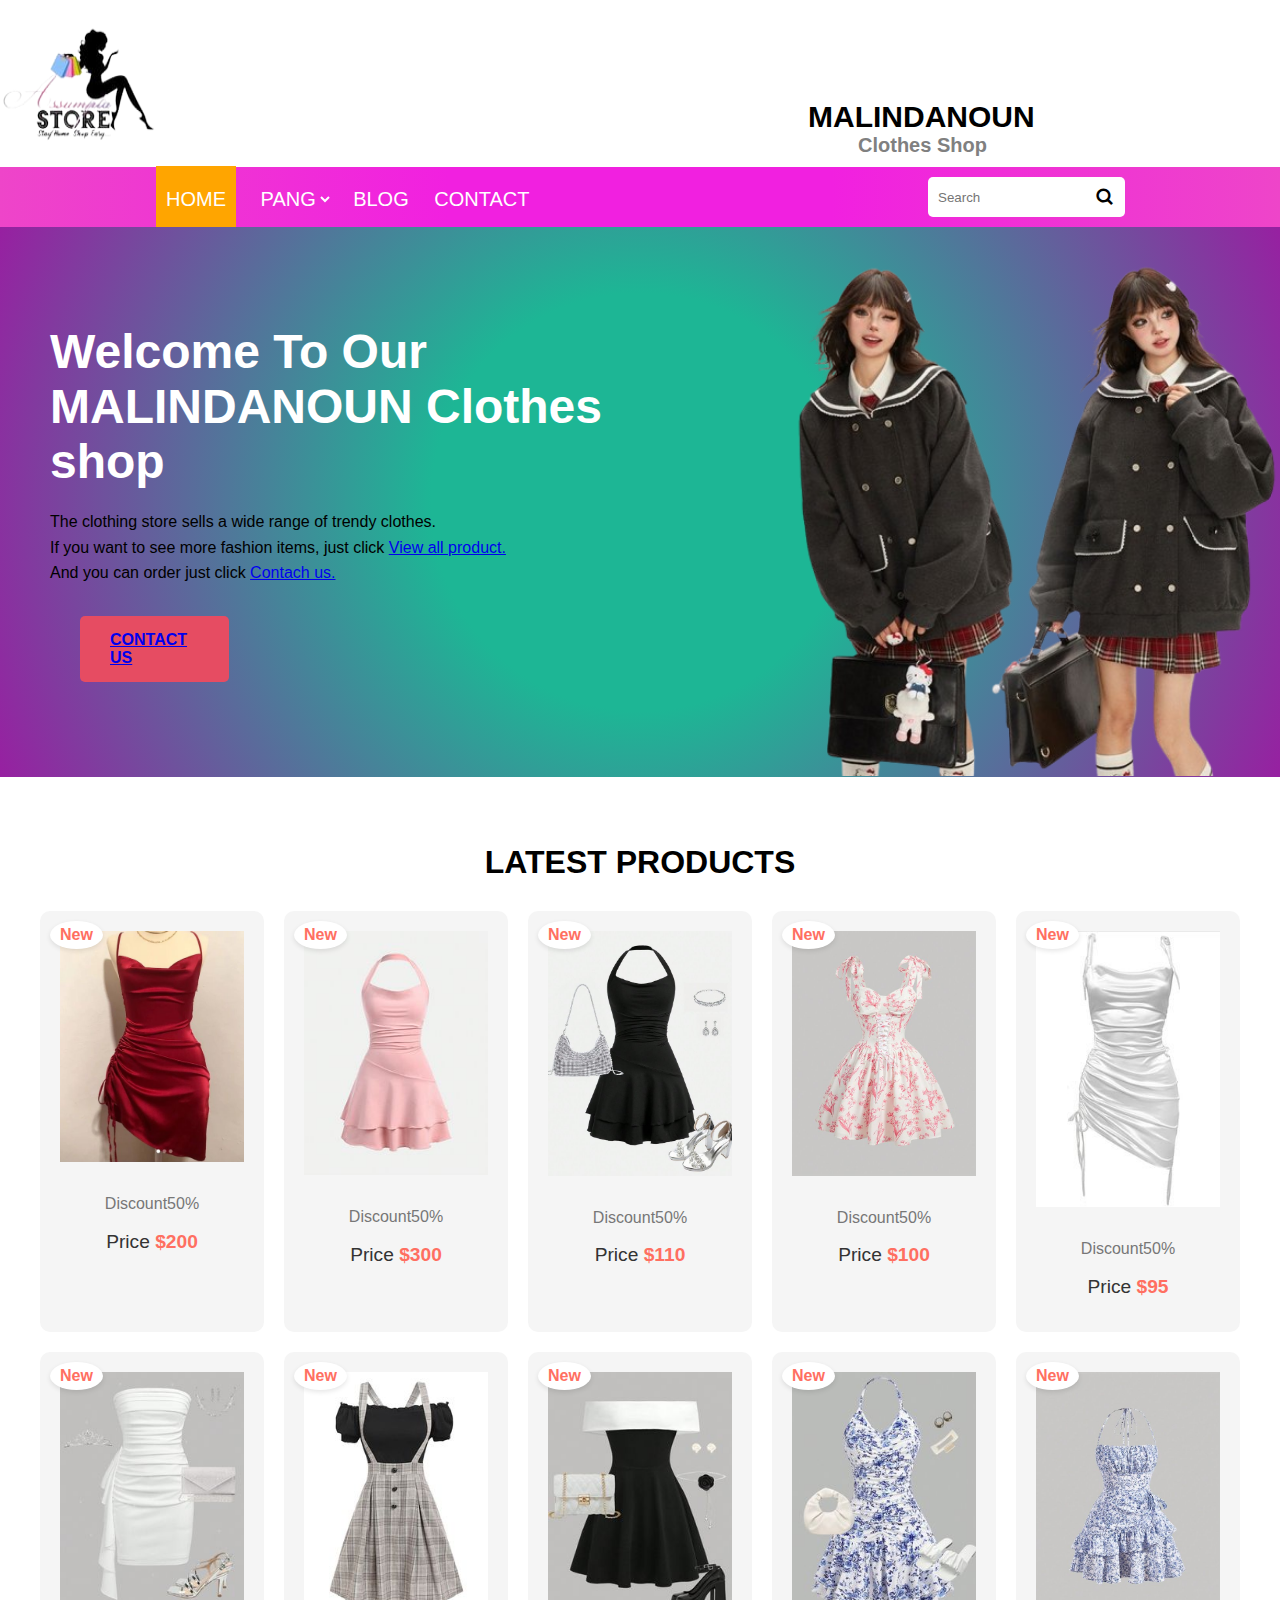
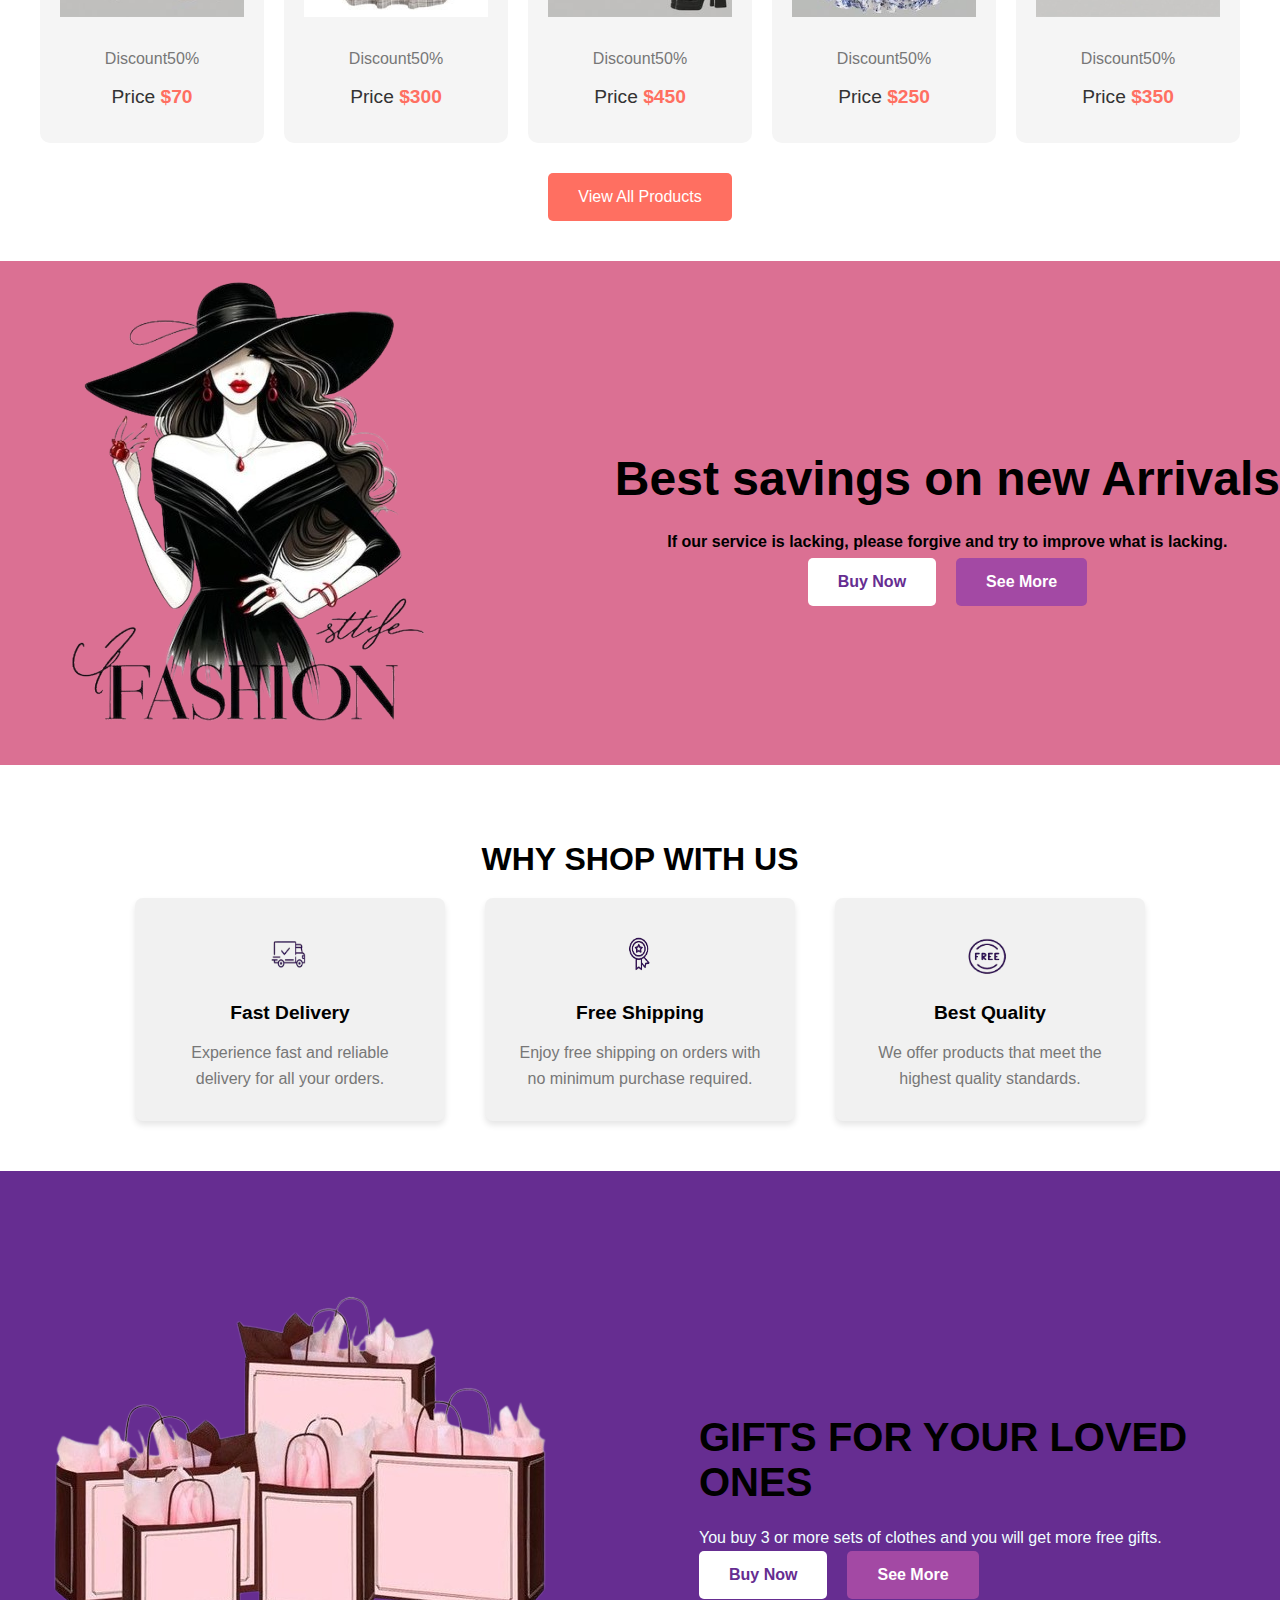
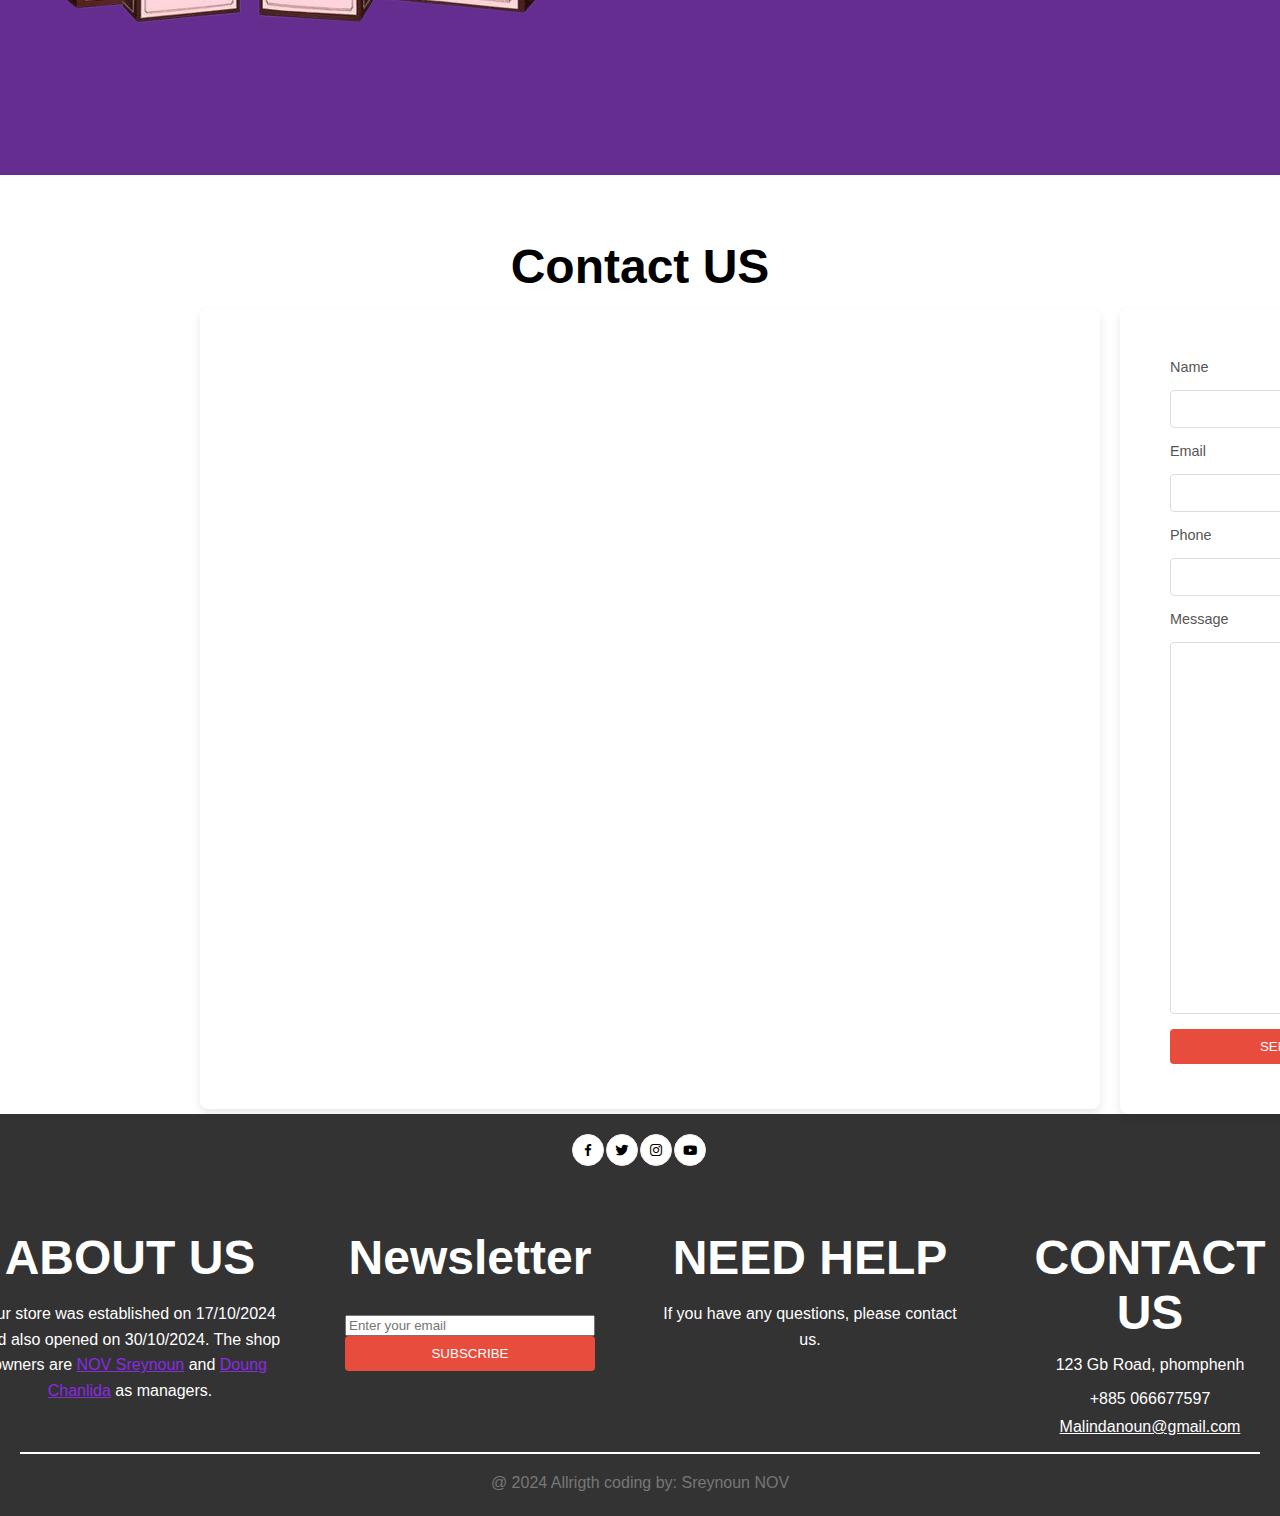
<file: index.html>
<!DOCTYPE html>
<html lang="en">
<head>
    <meta charset="UTF-8">
    <meta name="viewport" content="width=device-width, initial-scale=1.0">
    <title>Document</title>
    <link href='https://unpkg.com/boxicons@2.1.4/css/boxicons.min.css' rel='stylesheet'>
    <link rel="stylesheet" href="./css/main.css">
</head>
<body>
    <header>
        <div class="container1">
            <div class="img">
                <img src="./asset/icon/logo.png" alt="">
            <div class="name">
                <h2>MALINDANOUN</h2>
                <h6>Clothes Shop</h6>
            </div>
           
        </div>
    </header>
    <div class="container2">
        <div class="nav">
        <a href="./index.html" class="active">HOME</a>
        <select id="page">
            
            <option value="page">PANG</option>
        </select>
        <a href="./components/Blog.html">BLOG</a>
        <a href="./components/contach.html">CONTACT</a>
    </div>
        <div class="input-box">
            <input type="search" placeholder="Search">
            <i class='bx bx-search'></i>
        </div>
    </div>
    <div class="container3">
        <div class="text-section">
            <h1>Welcome To Our MALINDANOUN Clothes shop</h1>
            <p style="color: black; font-family: 'Franklin Gothic Medium', 'Arial Narrow', Arial, sans-serif;" >
                The clothing store sells a wide range of trendy clothes. <br>
                If you want to see more fashion items, just click <ins style="color: rgb(147, 45, 190);"><a href="./components/page.html">View all product.</a></ins> <br>
                 And you can order just click <ins style="color: rgb(147, 45, 190);"><a href="./components/contach.html">Contach us.</a></ins>
            </p>
            <div class="noun">
            <a href="./components/contach.html" class="button">CONTACT US</a>
        </div>
        </div>
        
        <div class="image-section">
            <img src="./asset/icon/1f5b9f10c760c01848c3eca2ec86e784-removebg-preview.png" alt="Girl with shopping bags" class="shop-image">
        </div>
        
    </div>
    
    <section class="products-section">
        <h2>LATEST PRODUCTS</h2>
        <div class="product-grid">
            <div class="product-card">
                <span class="new-badge">New</span>
                <img src="./asset/home/1.jpg" alt="Ring">
                <p>Discount​​50%</p>
                <p class="price">Price <span>$200</span></p>
            </div>
            <div class="product-card">
                <span class="new-badge">New</span>
                <img src="./asset/home/pictucer2.jpg" alt="Watch">
                <p>Discount​​50%</p>
                <p class="price">Price <span>$300</span></p>
            </div>
            <div class="product-card">
                <span class="new-badge">New</span>
                <img src="./asset/home/pictucer3.jpg" alt="Teddy Bear">
                <p>Discount​​50%</p>
                <p class="price">Price <span>$110</span></p>
            </div>
            <div class="product-card">
                <span class="new-badge">New</span>
                <img src="./asset/home/pictucer4.jpg" alt="Flower Bouquet">
                <p>Discount​​50%</p>
                <p class="price">Price <span>$100</span></p>
            </div>
            <div class="product-card">
                <span class="new-badge">New</span>
                <img src="./asset/home/pictucer5.jpg" alt="Teddy Bear">
                <p>Discount​​50%</p>
                <p class="price">Price <span>$95</span></p>
            </div>
            <div class="product-card">
                <span class="new-badge">New</span>
                <img src="./asset/home/pictucer7.jpg" alt="Flower Bouquet">
                <p>Discount​​50%</p>
                <p class="price">Price <span>$70</span></p>
            </div>
            <div class="product-card">
                <span class="new-badge">New</span>
                <img src="./asset/home/pictuer13.jpg" alt="Watch">
                <p>Discount​​50%</p>
                <p class="price">Price <span>$300</span></p>
            </div>
            <div class="product-card">
                <span class="new-badge">New</span>
                <img src="./asset/home/pictucer12.jpg" alt="Ring">
                <p>Discount​​50%</p>
                <p class="price">Price <span>$450</span></p>
            </div>
            <div class="product-card">
                <span class="new-badge">New</span>
                <img src="./asset/home/pictucer10.jpg" alt="Ring">
                <p>Discount​​50%</p>
                <p class="price">Price <span>$250</span></p>
            </div>
            <div class="product-card">
                <span class="new-badge">New</span>
                <img src="./asset/home/pictucer11.jpg" alt="Ring">
                <p>Discount​​50%</p>
                <p class="price">Price <span>$350</span></p>
            </div>
        </div>
        <a href="./components/page.html"><button class="view-products-btn">View All Products</button></a>
    </section>
    <section class="Best-one">
    <div class="imge-group">
        <img src="./asset/icon/57a35b3602c7f748b44dc252b434b189-removebg-preview.png" alt="">
    </div>
    <div class="text-btn">
        <h1>Best savings on new Arrivals</h1>
        <b>If our service is lacking, please forgive and try to improve what is lacking.</b>
            <div class="button1">
                <a href="./components/Blog.html" class="btn primary-btn">Buy Now </a>
                <a href="./components/page.html" class="btn secondary-btn">See More</a>
            </div>
    </div>
</section>
<div class="why-shop-container">
    <h2>WHY SHOP WITH US</h2>
    <div class="features">
        <div class="feature">
            <div class="icon">
                <img src="./asset/icon/derevry.png" alt="Fast Delivery">
            </div>
            <h3>Fast Delivery</h3>
            <p>Experience fast and reliable delivery for all your orders.</p>
        </div>
        <div class="feature">
            <div class="icon">
                <img src="./asset/icon/sky.png" alt="Free Shipping">
            </div>
            <h3>Free Shipping</h3>
            <p>Enjoy free shipping on orders with no minimum purchase required.</p>
        </div>
        <div class="feature">
            <div class="icon">
                <img src="./asset/icon/free.png" alt="Best Quality">
            </div>
            <h3>Best Quality</h3>
            <p>We offer products that meet the highest quality standards.</p>
        </div>
    </div>
</div>
<section class="best-two">
    <div class="image-name">
        <img src="./asset/icon/gift.png" alt="Gifts and Balloons">
    </div>
    <div class="text2">
        <h5>GIFTS FOR YOUR LOVED ONES</h5>
        <p style="color: azure;">
            You buy 3 or more sets of clothes and you will get more free gifts.
        </p>
        <div class="button2">
            <a href="./components/Blog.html" class="btn primary-btn">Buy Now</a>
            <a href="./components/page.html" class="btn secondary-btn">See More</a>
        </div>
    </div>
</section>
<h4 style="color: black;">Contact US</h4>
<div class="container">
    
    <div class="map">
        <iframe 
            src="https://www.google.com/maps/embed?pb=!1m18!1m12!1m3!1d2624.999040499515!2d2.292292615675175!3d48.858844179287226!2m3!1f0!2f0!3f0!3m2!1i1024!2i768!4f13.1!3m3!1m2!1s0x47e66fdfb088b241%3A0x360377bebf2eaf0b!2sEiffel%20Tower!5e0!3m2!1sen!2sfr!4v1616511473755!5m2!1sen!2sfr" 
            width="900" 
            height="800" 
            style="border:0;" 
            allowfullscreen="" 
            loading="lazy"></iframe>
    </div>

    <div class="contact-form">
        <form action="#" method="post">
            <label for="name">Name</label>
            <input type="text" id="name" name="name" required>

            <label for="email">Email</label>
            <input type="email" id="email" name="email" required>

            <label for="phone">Phone</label>
            <input type="tel" id="phone" name="phone">

            <label for="message">Message</label>
            <textarea id="message" name="message" required></textarea>

            <button type="submit">SEND</button>
        </form>
    </div>
</div>
<footer>
    <div class="icon1">
        <a href="#"><i class='bx bxl-facebook'></i></a>
        <a href="#"><i class='bx bxl-twitter'></i></a>
        <a href="#"><i class='bx bxl-instagram'></i></a>
        <a href="#"><i class='bx bxl-youtube'></i></a>
    </div>
    <div class="container6">
      <div class="row">
        <div class="col-md-3 about-us">
          <h4>ABOUT US</h4>
          <p class="the">Our store was established on 17/10/2024 and also opened on 30/10/2024.
            The shop owners are <ins style="color: blueviolet;">NOV Sreynoun</ins> and <ins style="color: blueviolet;">Doung Chanlida</ins> as managers.</p>
        </div>
        <div class="col-md-3 newsletter">
           
          <h4>Newsletter</h4>
          <form>
            <input type="Email" placeholder="Enter your email">
            <button type="submit">SUBSCRIBE</button>
          </form>
        </div>
        <div class="col-md-3 need-help">
          <h4>NEED HELP</h4>
          <p class="the">If you have any questions, please contact us.</p>
        </div>
        <div class="col-md-3 contact-us">
            <h4>CONTACT US</h4>
            <ul>
                
                <p> <li><i class='fa fa-call'></i> 123 Gb Road, phomphenh </li></p>
              <li><i class='fa fa-phone'></i> +885 066677597</li>
              <li><i class='fa fa-envelope'></i><ins>Malindanoun@gmail.com</ins> </li>
            
            </ul>
        </div>
        </div>
    </div>
    <div class="sider"></div>
   <p class="tel"> @ 2024 Allrigth coding by: Sreynoun NOV</p>
  </footer>
</body>
</html>
</file>
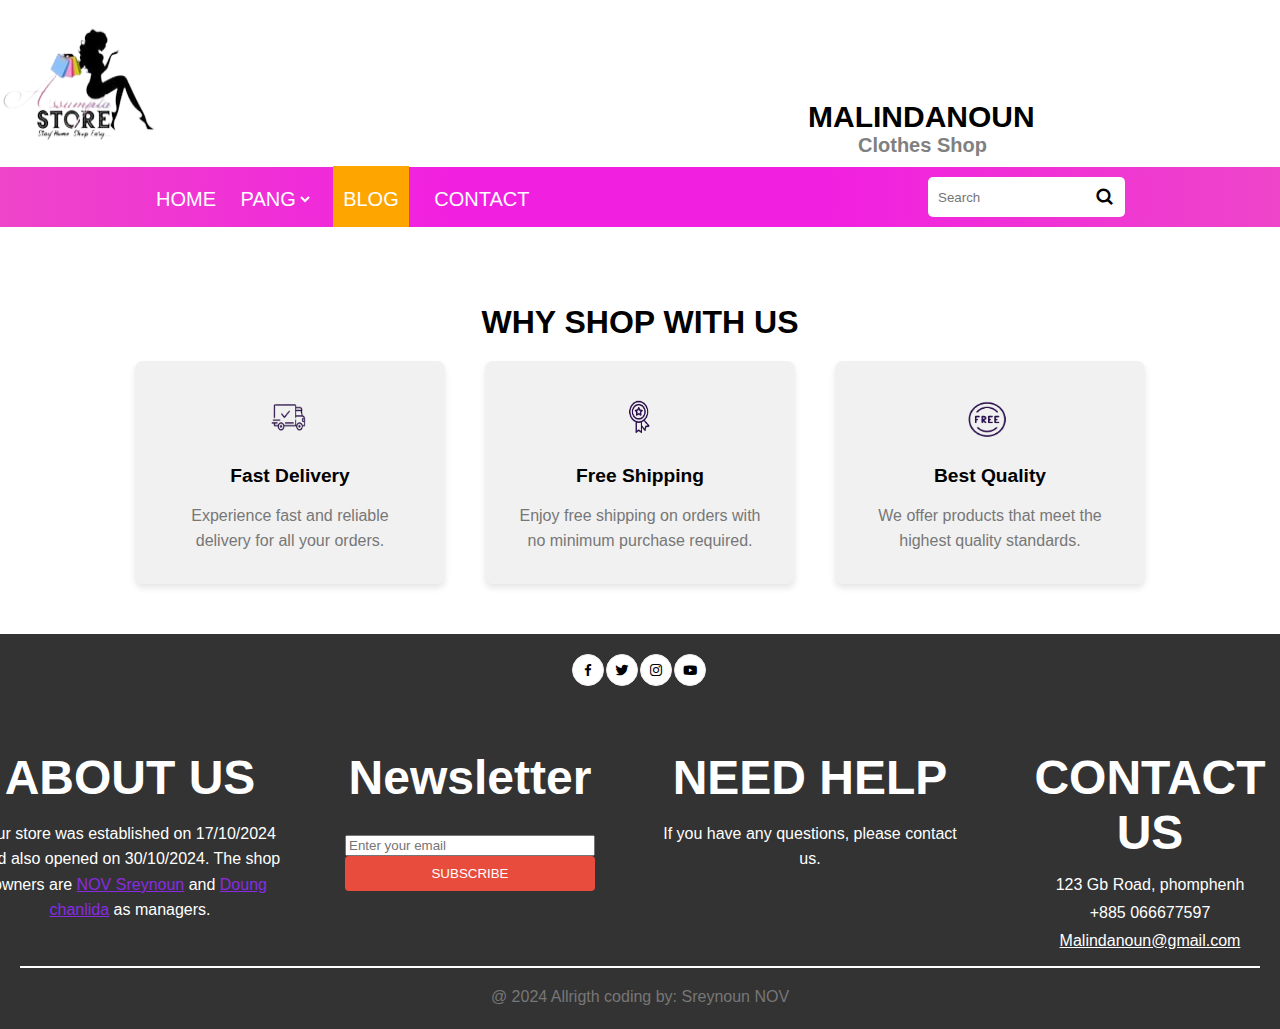
<file: components/Blog.html>
<!DOCTYPE html>
<html lang="en">
<head>
    <meta charset="UTF-8">
    <meta name="viewport" content="width=device-width, initial-scale=1.0">
    <title>Document</title>
    <link href='https://unpkg.com/boxicons@2.1.4/css/boxicons.min.css' rel='stylesheet'>
    <link rel="stylesheet" href="../css/main.css">
</head>
<body>
    <header>
        <div class="container1">
            <div class="img">
                <img src="../asset/icon/logo.png" alt="">
            <div class="name">
                <h2>MALINDANOUN</h2>
                <h6>Clothes Shop</h6>
            </div>
           
        </div>
    </header>
    <div class="container2">
        <div class="nav">
        <a href="../index.html" >HOME</a>
        <select id="page">
            
            <a href="../components/page.html"><option value="page">PANG</option></a>
        </select>
        <a href="../components/Blog.html" class="active">BLOG</a>
        <a href="../components/contach.html">CONTACT</a>
    </div>
        <div class="input-box">
            <input type="search" placeholder="Search">
            <i class='bx bx-search'></i>
        </div>
    </div>
    <div class="why-shop-container">
        <h2>WHY SHOP WITH US</h2>
        <div class="features">
            <div class="feature">
                <div class="icon">
                    <img src="../asset/icon/derevry.png" alt="Fast Delivery">
                </div>
                <h3>Fast Delivery</h3>
                <p>Experience fast and reliable delivery for all your orders.</p>
            </div>
            <div class="feature">
                <div class="icon">
                    <img src="../asset/icon/sky.png" alt="Free Shipping">
                </div>
                <h3>Free Shipping</h3>
                <p>Enjoy free shipping on orders with no minimum purchase required.</p>
            </div>
            <div class="feature">
                <div class="icon">
                    <img src="../asset/icon/free.png" alt="Best Quality">
                </div>
                <h3>Best Quality</h3>
                <p>We offer products that meet the highest quality standards.</p>
            </div>
        </div>
    </div>
    <footer>
        <div class="icon1">
            <a href="#"><i class='bx bxl-facebook'></i></a>
            <a href="#"><i class='bx bxl-twitter'></i></a>
            <a href="#"><i class='bx bxl-instagram'></i></a>
            <a href="#"><i class='bx bxl-youtube'></i></a>
        </div>
        <div class="container6">
          <div class="row">
            <div class="col-md-3 about-us">
              <h4>ABOUT US</h4>
              <p class="the">Our store was established on 17/10/2024 and also opened on 30/10/2024.
                The shop owners are <ins style="color: blueviolet;">NOV Sreynoun</ins> and <ins style="color: blueviolet;">Doung chanlida</ins> as managers.</p>
            </div>
            <div class="col-md-3 newsletter">
               
              <h4>Newsletter</h4>
              <form>
                <input type="Email" placeholder="Enter your email">
                <button type="submit">SUBSCRIBE</button>
              </form>
            </div>
            <div class="col-md-3 need-help">
              <h4>NEED HELP</h4>
              <p class="the">If you have any questions, please contact us.</p>
            </div>
            <div class="col-md-3 contact-us">
                <h4>CONTACT US</h4>
                <ul>
                  <li><i class='fa fa-call'></i> 123 Gb Road, phomphenh </li>
                  <li><i class='fa fa-phone'></i> +885 066677597</li>
                  <li><i class='fa fa-envelope'></i><ins>Malindanoun@gmail.com</ins> </li>
                </ul>
            </div>
            </div>
        </div>
        <div class="sider"></div>
       <p class="tel"> @ 2024 Allrigth coding by: Sreynoun NOV</p>
      </footer>
</body>
</html>
</file>
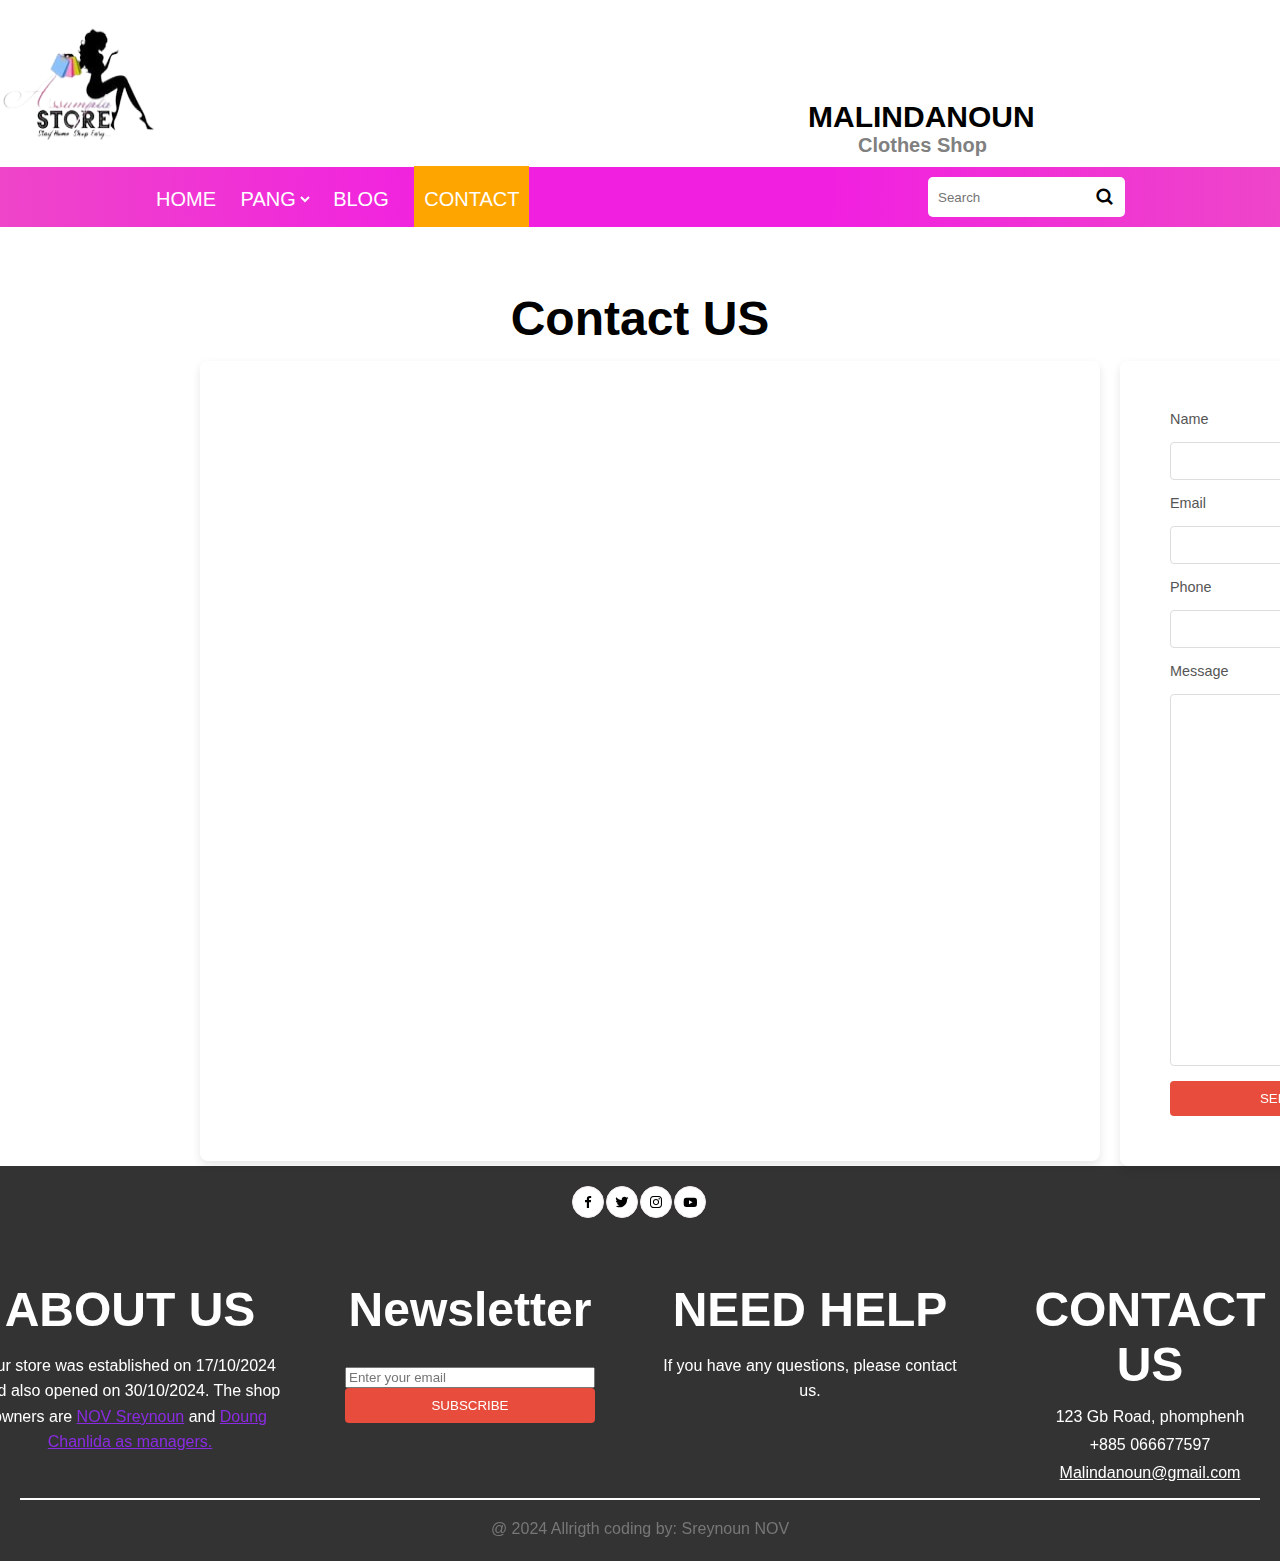
<file: components/contach.html>
<!DOCTYPE html>
<html lang="en">
<head>
    <meta charset="UTF-8">
    <meta name="viewport" content="width=device-width, initial-scale=1.0">
    <title>Document</title>
    <link href='https://unpkg.com/boxicons@2.1.4/css/boxicons.min.css' rel='stylesheet'>
    <link rel="stylesheet" href="../css/main.css">
</head>
<body>
    <header>
        <div class="container1">
            <div class="img">
                <img src="../asset/icon/logo.png" alt="">
            <div class="name">
                <h2>MALINDANOUN</h2>
                <h6>Clothes Shop</h6>
            </div>
           
        </div>
    </header>
    <div class="container2">
        <div class="nav">
        <a href="../index.html" >HOME</a>
        <select id="page">
            
            <a href="../components/page.html"><option value="page">PANG</option></a>
        </select>
        <a href="../components/Blog.html">BLOG</a>
        <a href="../components/contach.html" class="active">CONTACT</a>
    </div>
        <div class="input-box">
            <input type="search" placeholder="Search">
            <i class='bx bx-search'></i>
        </div>
    </div>
</section>
<h4 style="color: black;">Contact US</h4>
<div class="container">
    
    <div class="map">
        <iframe 
            src="https://www.google.com/maps/embed?pb=!1m18!1m12!1m3!1d2624.999040499515!2d2.292292615675175!3d48.858844179287226!2m3!1f0!2f0!3f0!3m2!1i1024!2i768!4f13.1!3m3!1m2!1s0x47e66fdfb088b241%3A0x360377bebf2eaf0b!2sEiffel%20Tower!5e0!3m2!1sen!2sfr!4v1616511473755!5m2!1sen!2sfr" 
            width="900" 
            height="800" 
            style="border:0;" 
            allowfullscreen="" 
            loading="lazy"></iframe>
    </div>

    <div class="contact-form">
        <form action="#" method="post">
            <label for="name">Name</label>
            <input type="text" id="name" name="name" required>

            <label for="email">Email</label>
            <input type="email" id="email" name="email" required>

            <label for="phone">Phone</label>
            <input type="tel" id="phone" name="phone">

            <label for="message">Message</label>
            <textarea id="message" name="message" required></textarea>

            <button type="submit">SEND</button>
        </form>
    </div>
</div>
<footer>
    <div class="icon1">
        <a href="#"><i class='bx bxl-facebook'></i></a>
        <a href="#"><i class='bx bxl-twitter'></i></a>
        <a href="#"><i class='bx bxl-instagram'></i></a>
        <a href="#"><i class='bx bxl-youtube'></i></a>
    </div>
    <div class="container6">
      <div class="row">
        <div class="col-md-3 about-us">
          <h4>ABOUT US</h4>
          <p class="the">Our store was established on 17/10/2024 and also opened on 30/10/2024.
            The shop owners are <ins style="color: blueviolet;">NOV Sreynoun</ins> and <ins  style="color: blueviolet;">Doung Chanlida as managers.</ins></p>
        </div>
        <div class="col-md-3 newsletter">
           
          <h4>Newsletter</h4>
          <form>
            <input type="Email" placeholder="Enter your email">
            <button type="submit">SUBSCRIBE</button>
          </form>
        </div>
        <div class="col-md-3 need-help">
          <h4>NEED HELP</h4>
          <p class="the">If you have any questions, please contact us.</p>
        </div>
        <div class="col-md-3 contact-us">
            <h4>CONTACT US</h4>
            <ul>
              <li><i class='fa fa-call'></i> 123 Gb Road, phomphenh </li>
              <li><i class='fa fa-phone'></i> +885 066677597</li>
              <li><i class='fa fa-envelope'></i><ins>Malindanoun@gmail.com</ins> </li>
            </ul>
        </div>
        </div>
    </div>
    <div class="sider"></div>
   <p class="tel"> @ 2024 Allrigth coding by: Sreynoun NOV</p>
  </footer>
</body>
</html>
</file>
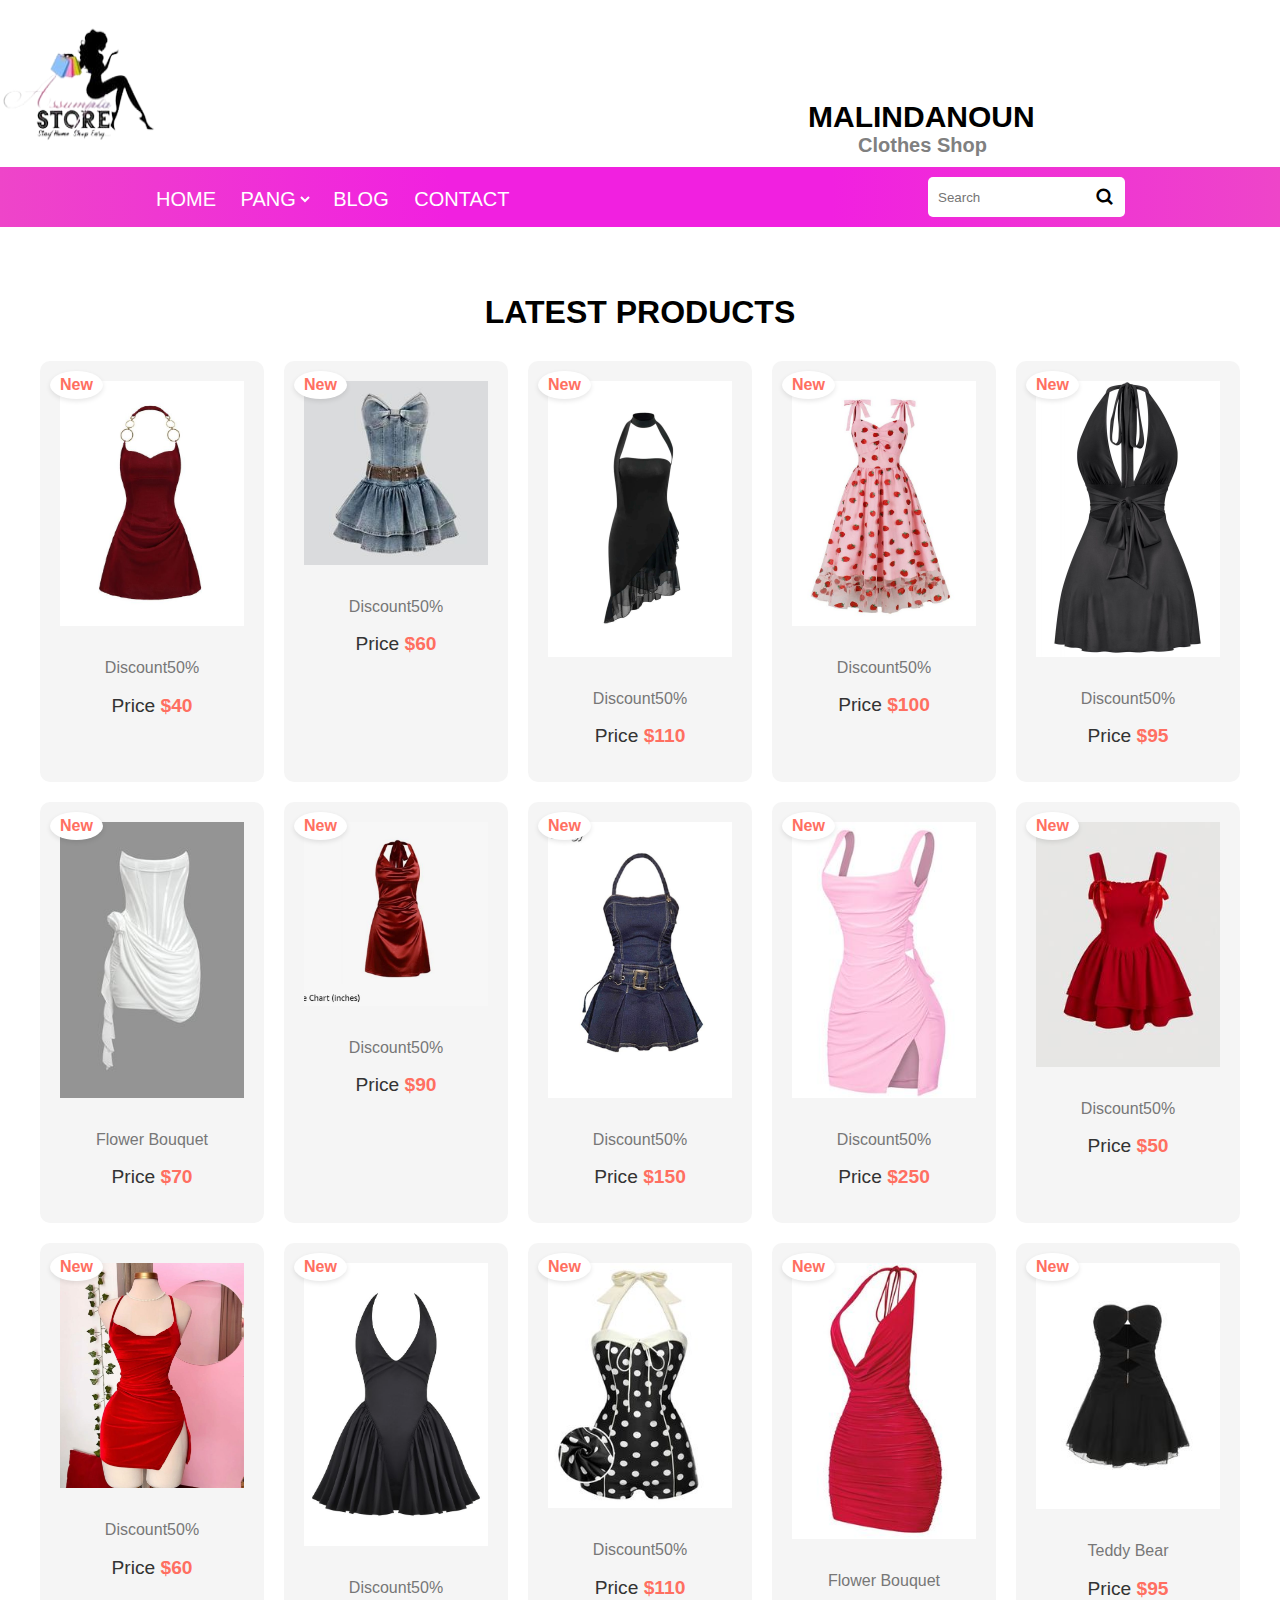
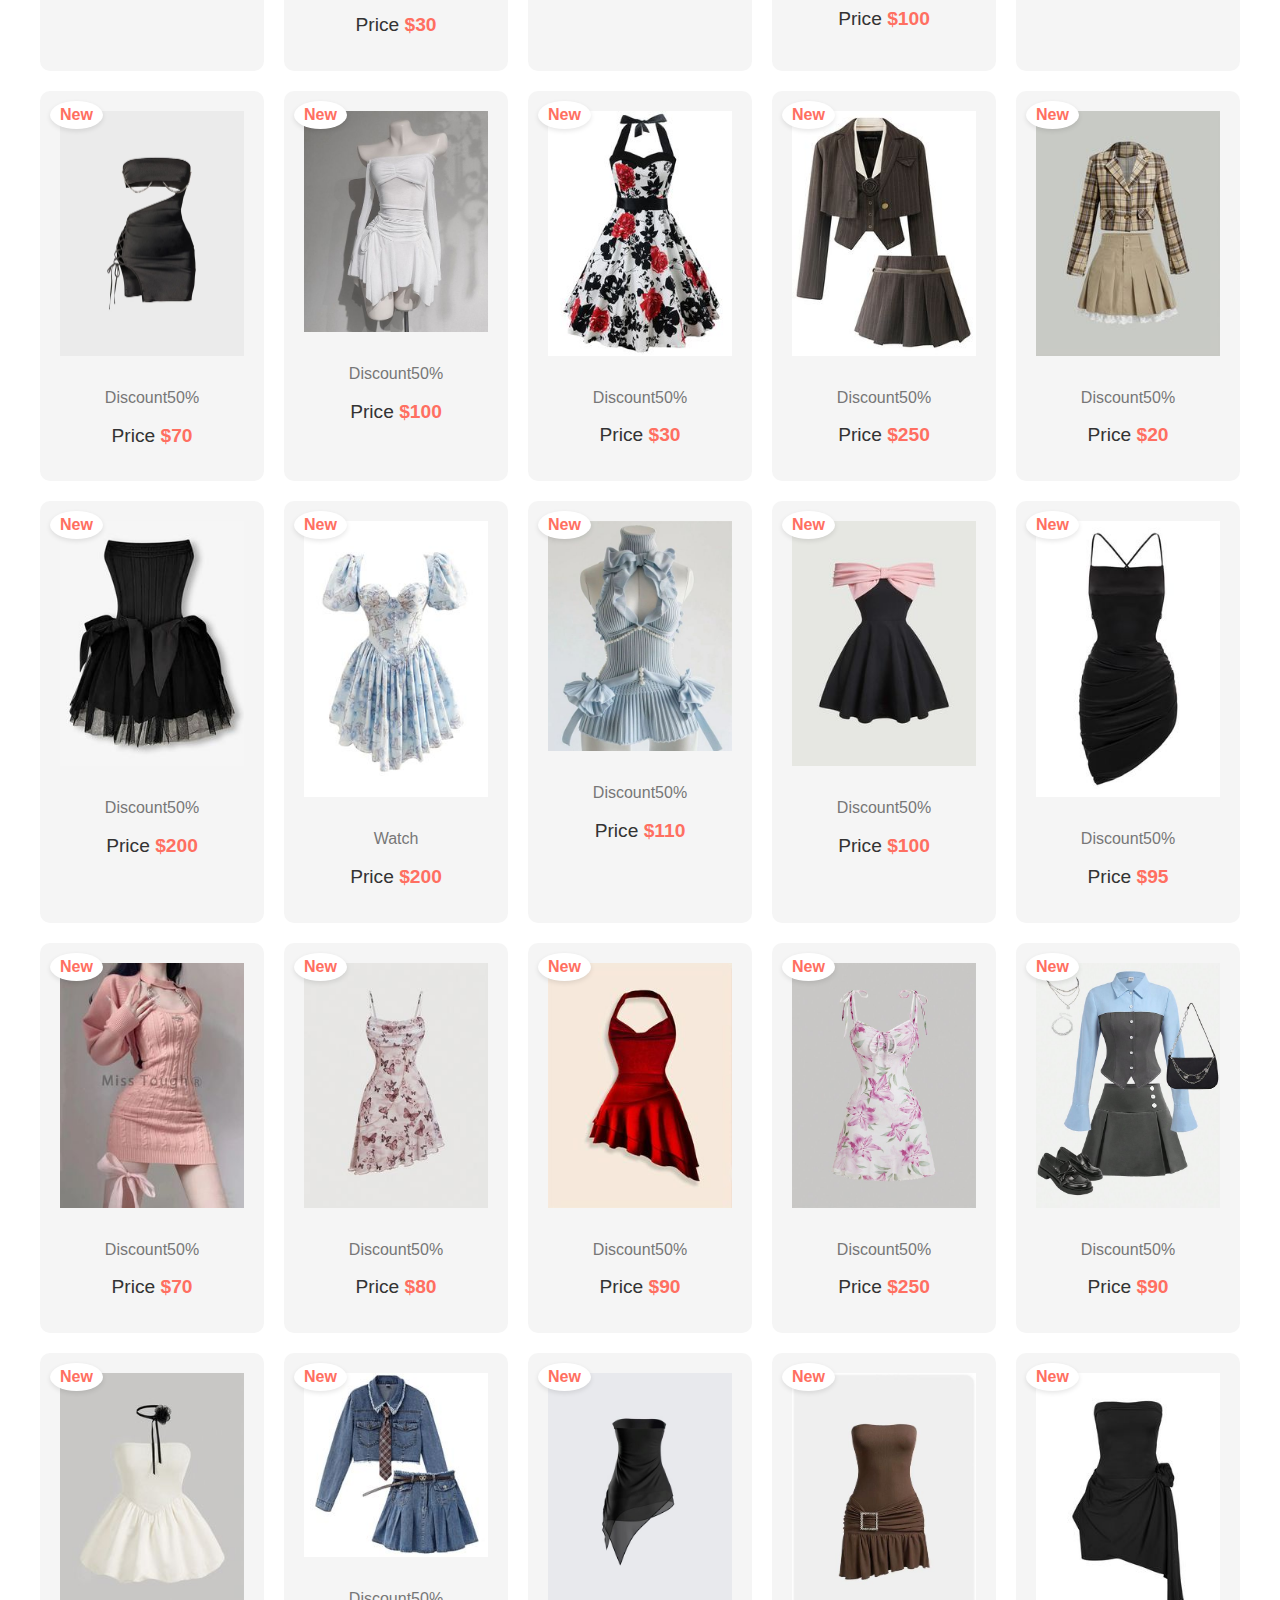
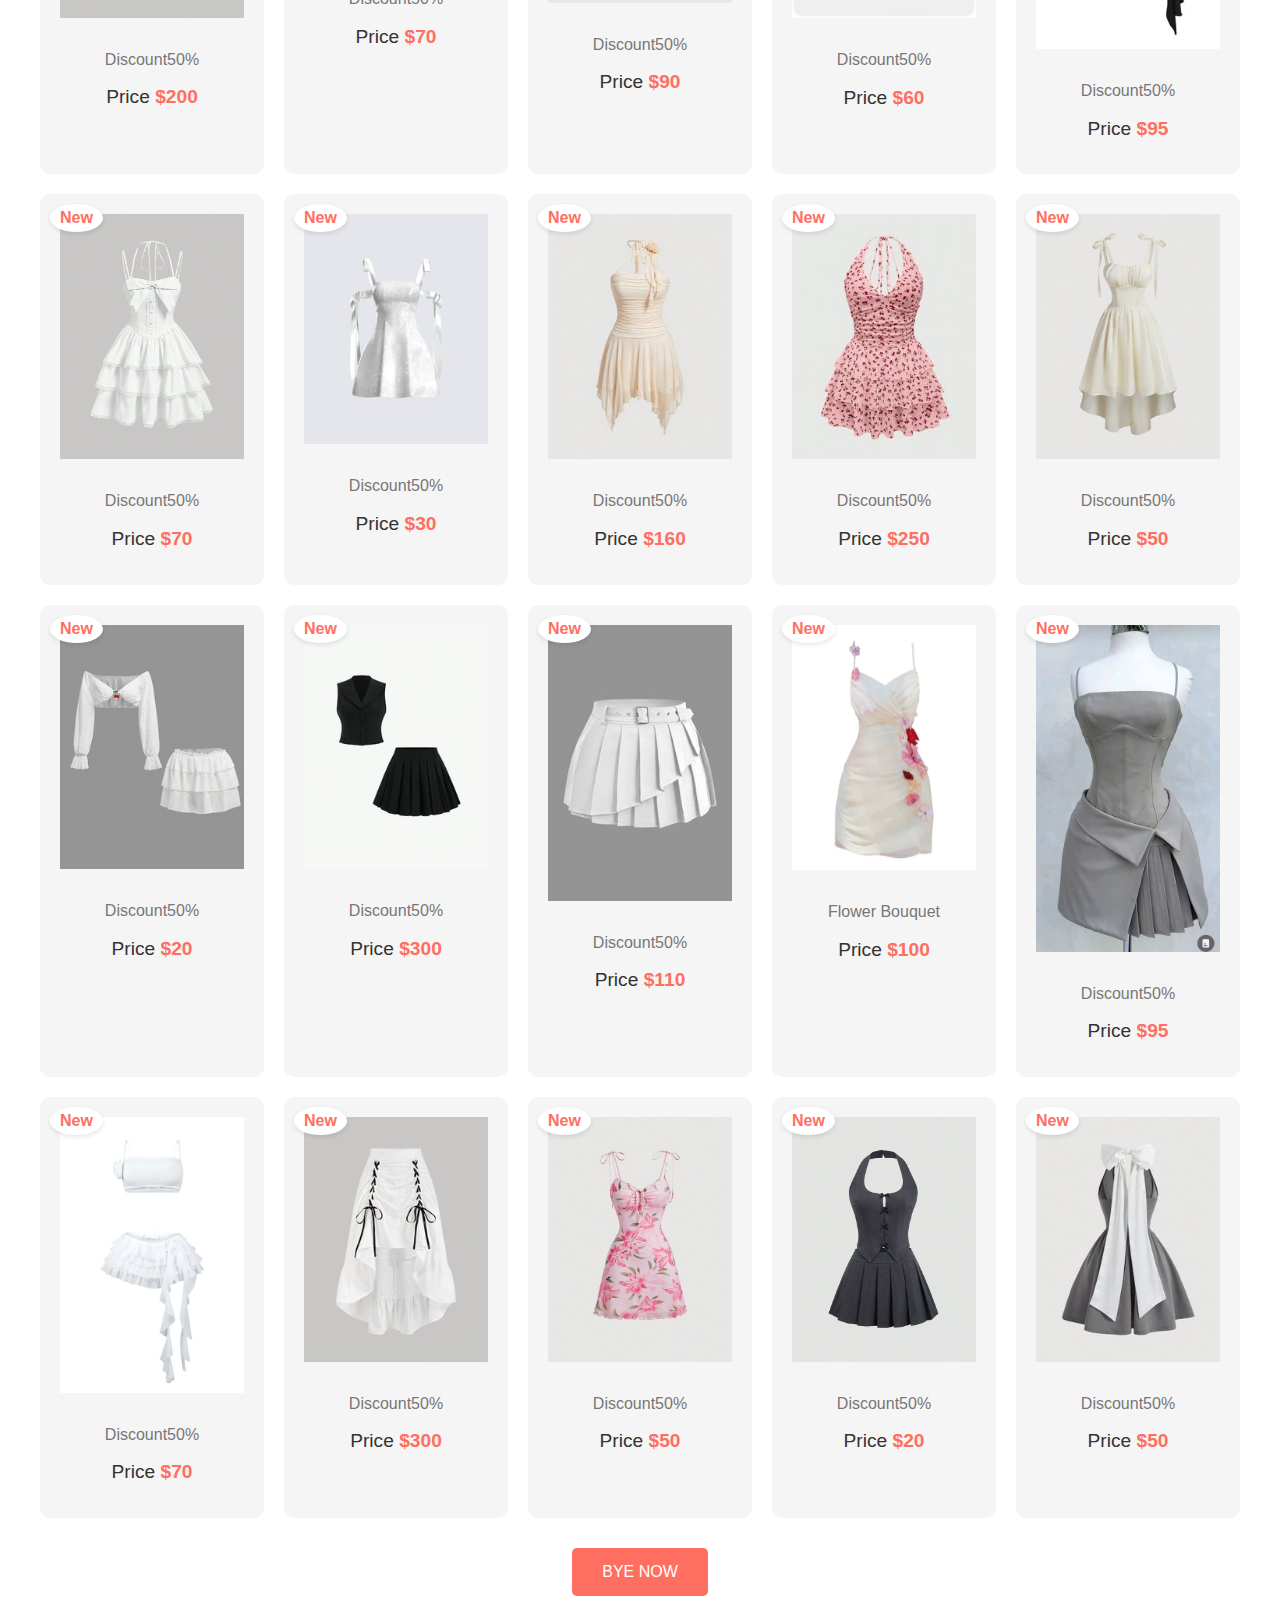
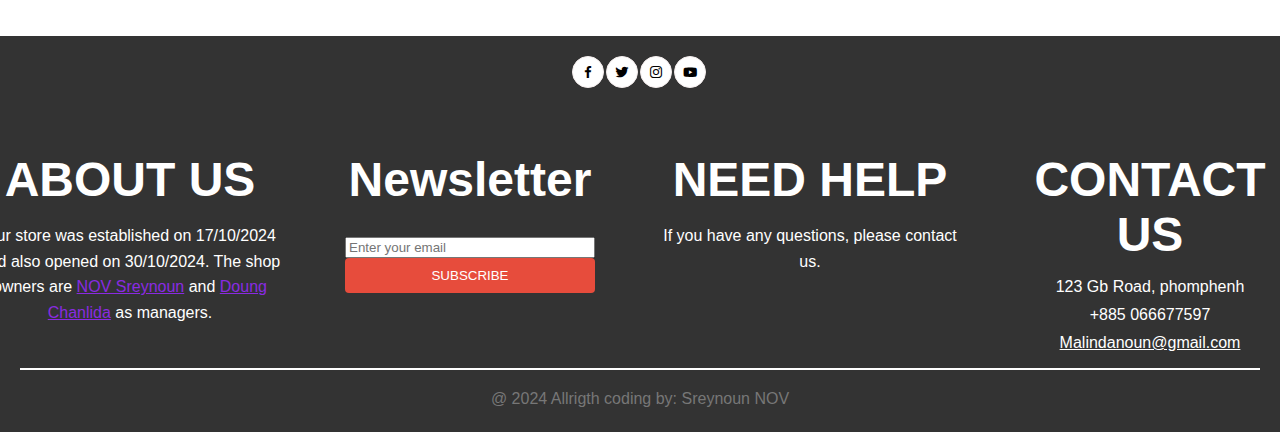
<file: components/page.html>
<!DOCTYPE html>
<html lang="en">
<head>
    <meta charset="UTF-8">
    <meta name="viewport" content="width=device-width, initial-scale=1.0">
    <title>Website clothes</title>
    <link href='https://unpkg.com/boxicons@2.1.4/css/boxicons.min.css' rel='stylesheet'>
    <link rel="stylesheet" href="../css/main.css">
</head>
<body>
    <header>
        <div class="container1">
            <div class="img">
                <img src="../asset/icon/logo.png" alt="">
            <div class="name">
                <h2>MALINDANOUN</h2>
                <h6>Clothes Shop</h6>
            </div>
           
        </div>
    </header>
    <div class="container2">
        <div class="nav">
        <a href="../index.html">HOME</a>
        <select id="page">
            
            <a href="../components/page.html"><option value="page">PANG</option></a>
        </select>
        <a href="../components/Blog.html">BLOG</a>
        <a href="../components/contach.html">CONTACT</a>
    </div>
        <div class="input-box">
            <input type="search" placeholder="Search">
            <i class='bx bx-search'></i>
        </div>
    </div>
    <section class="products-section">
        <h2>LATEST PRODUCTS</h2>
        <div class="product-grid">
            <div class="product-card">
                <span class="new-badge">New</span>
                <img src="../asset/page/1.jpg" alt="Ring">
                <p>Discount​​50%</p>
                <p class="price">Price <span>$40</span></p>
            </div>
            <div class="product-card">
                <span class="new-badge">New</span>
                <img src="../asset/page/2.jpg" alt="Watch">
                <p>Discount​​50%</p>
                <p class="price">Price <span>$60</span></p>
            </div>
            <div class="product-card">
                <span class="new-badge">New</span>
                <img src="../asset/page/3.jpg" alt="Teddy Bear">
                <p>Discount​​50%</p>
                <p class="price">Price <span>$110</span></p>
            </div>
            <div class="product-card">
                <span class="new-badge">New</span>
                <img src="../asset/page/4.jpg" alt="Flower Bouquet">
                <p>Discount​​50%</p>
                <p class="price">Price <span>$100</span></p>
            </div>
            <div class="product-card">
                <span class="new-badge">New</span>
                <img src="../asset/page/5.jpg" alt="Teddy Bear">
                <p>Discount​​50%</p>
                <p class="price">Price <span>$95</span></p>
            </div>
            <div class="product-card">
                <span class="new-badge">New</span>
                <img src="../asset/page/6.jpg" alt="Flower Bouquet">
                <p>Flower Bouquet</p>
                <p class="price">Price <span>$70</span></p>
            </div>
            <div class="product-card">
                <span class="new-badge">New</span>
                <img src="../asset/page/7.jpg" alt="Watch">
                <p>Discount​​50%</p>
                <p class="price">Price <span>$90</span></p>
            </div>
            <div class="product-card">
                <span class="new-badge">New</span>
                <img src="../asset/page/8.jpg" alt="Ring">
                <p>Discount​​50%</p>
                <p class="price">Price <span>$150</span></p>
            </div>
            <div class="product-card">
                <span class="new-badge">New</span>
                <img src="../asset/page/9.jpg" alt="Ring">
                <p>Discount​​50%</p>
                <p class="price">Price <span>$250</span></p>
            </div>
            <div class="product-card">
                <span class="new-badge">New</span>
                <img src="../asset/page/10.jpg" alt="Ring">
                <p>Discount​​50%</p>
                <p class="price">Price <span>$50</span></p>
            </div>
            <div class="product-card">
                <span class="new-badge">New</span>
                <img src="../asset/page/11.jpg" alt="Ring">
                <p>Discount​​50%</p>
                <p class="price">Price <span>$60</span></p>
            </div>
            <div class="product-card">
                <span class="new-badge">New</span>
                <img src="../asset/page/12.jpg" alt="Watch">
                <p>Discount​​50%</p>
                <p class="price">Price <span>$30</span></p>
            </div>
            <div class="product-card">
                <span class="new-badge">New</span>
                <img src="../asset/page/13.jpg" alt="Teddy Bear">
                <p>Discount​​50%</p>
                <p class="price">Price <span>$110</span></p>
            </div>
            <div class="product-card">
                <span class="new-badge">New</span>
                <img src="../asset/page/14.jpg" alt="Flower Bouquet">
                <p>Flower Bouquet</p>
                <p class="price">Price <span>$100</span></p>
            </div>
            <div class="product-card">
                <span class="new-badge">New</span>
                <img src="../asset/page/15.jpg" alt="Teddy Bear">
                <p>Teddy Bear</p>
                <p class="price">Price <span>$95</span></p>
            </div>
            <div class="product-card">
                <span class="new-badge">New</span>
                <img src="../asset/page/16.jpg" alt="Flower Bouquet">
                <p>Discount​​50%</p>
                <p class="price">Price <span>$70</span></p>
            </div>
            <div class="product-card">
                <span class="new-badge">New</span>
                <img src="../asset/page/17.jpg" alt="Watch">
                <p>Discount​​50%</p>
                <p class="price">Price <span>$100</span></p>
            </div>
            <div class="product-card">
                <span class="new-badge">New</span>
                <img src="../asset/page/18.jpg" alt="Ring">
                <p>Discount​​50%</p>
                <p class="price">Price <span>$30</span></p>
            </div>
            <div class="product-card">
                <span class="new-badge">New</span>
                <img src="../asset/page/19.jpg" alt="Ring">
                <p>Discount​​50%</p>
                <p class="price">Price <span>$250</span></p>
            </div>
            <div class="product-card">
                <span class="new-badge">New</span>
                <img src="../asset/page/20.jpg" alt="Ring">
                <p>Discount​​50%</p>
                <p class="price">Price <span>$20</span></p>
            </div>
            <div class="product-card">
                <span class="new-badge">New</span>
                <img src="../asset/page/21.jpg" alt="Ring">
                <p>Discount​​50%</p>
                <p class="price">Price <span>$200</span></p>
            </div>
            <div class="product-card">
                <span class="new-badge">New</span>
                <img src="../asset/page/22.jpg" alt="Watch">
                <p>Watch</p>
                <p class="price">Price <span>$200</span></p>
            </div>
            <div class="product-card">
                <span class="new-badge">New</span>
                <img src="../asset/page/23.jpg" alt="Teddy Bear">
                <p>Discount​​50%</p>
                <p class="price">Price <span>$110</span></p>
            </div>
            <div class="product-card">
                <span class="new-badge">New</span>
                <img src="../asset/page/24.jpg" alt="Flower Bouquet">
                <p>Discount​​50%</p>
                <p class="price">Price <span>$100</span></p>
            </div>
            <div class="product-card">
                <span class="new-badge">New</span>
                <img src="../asset/page/25.jpg" alt="Teddy Bear">
                <p>Discount​​50%</p>
                <p class="price">Price <span>$95</span></p>
            </div>
            <div class="product-card">
                <span class="new-badge">New</span>
                <img src="../asset/page/26.jpg" alt="Flower Bouquet">
                <p>Discount​​50%</p>
                <p class="price">Price <span>$70</span></p>
            </div>
            <div class="product-card">
                <span class="new-badge">New</span>
                <img src="../asset/page/27.jpg" alt="Watch">
                <p>Discount​​50%</p>
                <p class="price">Price <span>$80</span></p>
            </div>
            <div class="product-card">
                <span class="new-badge">New</span>
                <img src="../asset/page/30.jpg" alt="Ring">
                <p>Discount​​50%</p>
                <p class="price">Price <span>$90</span></p>
            </div>
            <div class="product-card">
                <span class="new-badge">New</span>
                <img src="../asset/page/31.jpg" alt="Ring">
                <p>Discount​​50%</p>
                <p class="price">Price <span>$250</span></p>
            </div>
            <div class="product-card">
                <span class="new-badge">New</span>
                <img src="../asset/page/32.jpg" alt="Ring">
                <p>Discount​​50%</p>
                <p class="price">Price <span>$90</span></p>
            </div>
            <div class="product-card">
                <span class="new-badge">New</span>
                <img src="../asset/page/33.jpg" alt="Ring">
                <p>Discount​​50%</p>
                <p class="price">Price <span>$200</span></p>
            </div>
            <div class="product-card">
                <span class="new-badge">New</span>
                <img src="../asset/page/34.jpg" alt="Watch">
                <p>Discount​​50%</p>
                <p class="price">Price <span>$70</span></p>
            </div>
            <div class="product-card">
                <span class="new-badge">New</span>
                <img src="../asset/page/35.jpg" alt="Teddy Bear">
                <p>Discount​​50%</p>
                <p class="price">Price <span>$90</span></p>
            </div>
            <div class="product-card">
                <span class="new-badge">New</span>
                <img src="../asset/page/36.jpg" alt="Flower Bouquet">
                <p>Discount​​50%</p>
                <p class="price">Price <span>$60</span></p>
            </div>
            <div class="product-card">
                <span class="new-badge">New</span>
                <img src="../asset/page/37.jpg" alt="Teddy Bear">
                <p>Discount​​50%</p>
                <p class="price">Price <span>$95</span></p>
            </div>
            <div class="product-card">
                <span class="new-badge">New</span>
                <img src="../asset/page/38.jpg" alt="Flower Bouquet">
                <p>Discount​​50%</p>
                <p class="price">Price <span>$70</span></p>
            </div>
            <div class="product-card">
                <span class="new-badge">New</span>
                <img src="../asset/page/39.jpg" alt="Watch">
                <p>Discount​​50%</p>
                <p class="price">Price <span>$30</span></p>
            </div>
            <div class="product-card">
                <span class="new-badge">New</span>
                <img src="../asset/page/40.jpg" alt="Ring">
                <p>Discount​​50%</p>
                <p class="price">Price <span>$160</span></p>
            </div>
            <div class="product-card">
                <span class="new-badge">New</span>
                <img src="../asset/page/41.jpg" alt="Ring">
                <p>Discount​​50%</p>
                <p class="price">Price <span>$250</span></p>
            </div>
            <div class="product-card">
                <span class="new-badge">New</span>
                <img src="../asset/page/42.jpg" alt="Ring">
                <p>Discount​​50%</p>
                <p class="price">Price <span>$50</span></p>
            </div>
            <div class="product-card">
                <span class="new-badge">New</span>
                <img src="../asset/page/43.jpg" alt="Ring">
                <p>Discount​​50%</p>
                <p class="price">Price <span>$20</span></p>
            </div>
            <div class="product-card">
                <span class="new-badge">New</span>
                <img src="../asset/page/44.jpg" alt="Watch">
                <p>Discount​​50%</p>
                <p class="price">Price <span>$300</span></p>
            </div>
            <div class="product-card">
                <span class="new-badge">New</span>
                <img src="../asset/page/45.jpg" alt="Teddy Bear">
                <p>Discount​​50%</p>
                <p class="price">Price <span>$110</span></p>
            </div>
            <div class="product-card">
                <span class="new-badge">New</span>
                <img src="../asset/page/46.jpg" alt="Flower Bouquet">
                <p>Flower Bouquet</p>
                <p class="price">Price <span>$100</span></p>
            </div>
            <div class="product-card">
                <span class="new-badge">New</span>
                <img src="../asset/page/47.jpg" alt="Teddy Bear">
                <p>Discount​​50%</p>
                <p class="price">Price <span>$95</span></p>
            </div>
            <div class="product-card">
                <span class="new-badge">New</span>
                <img src="../asset/page/48.jpg" alt="Flower Bouquet">
                <p>Discount​​50%</p>
                <p class="price">Price <span>$70</span></p>
            </div>
            <div class="product-card">
                <span class="new-badge">New</span>
                <img src="../asset/page/49.jpg" alt="Watch">
                <p>Discount​​50%</p>
                <p class="price">Price <span>$300</span></p>
            </div>
            <div class="product-card">
                <span class="new-badge">New</span>
                <img src="../asset/page/50.jpg" alt="Ring">
                <p>Discount​​50%</p>
                <p class="price">Price <span>$50</span></p>
            </div>
            <div class="product-card">
                <span class="new-badge">New</span>
                <img src="../asset/page/51.jpg" alt="Ring">
                <p>Discount​​50%</p>
                <p class="price">Price <span>$20</span></p>
            </div>
            <div class="product-card">
                <span class="new-badge">New</span>
                <img src="../asset/page/53.jpg" alt="Ring">
                <p>Discount​​50%</p>
                <p class="price">Price <span>$50</span></p>
            </div>
        </div>
        <a href="../components/Blog.html"><button class="view-products-btn">BYE NOW</button></a>
    </section>
    <footer>
        <div class="icon1">
            <a href="#"><i class='bx bxl-facebook'></i></a>
            <a href="#"><i class='bx bxl-twitter'></i></a>
            <a href="#"><i class='bx bxl-instagram'></i></a>
            <a href="#"><i class='bx bxl-youtube'></i></a>
        </div>
        <div class="container6">
          <div class="row">
            <div class="col-md-3 about-us">
              <h4>ABOUT US</h4>
              <p class="the">Our store was established on 17/10/2024 and also opened on 30/10/2024.
                The shop owners are <ins style="color: blueviolet;">NOV Sreynoun</ins> and <ins style="color: blueviolet;">Doung Chanlida</ins> as managers.</p>
            </div>
            <div class="col-md-3 newsletter">
               
              <h4>Newsletter</h4>
              <form>
                <input type="Email" placeholder="Enter your email">
                <button type="submit">SUBSCRIBE</button>
              </form>
            </div>
            <div class="col-md-3 need-help">
              <h4>NEED HELP</h4>
              <p class="the">If you have any questions, please contact us.</p>
            </div>
            <div class="col-md-3 contact-us">
                <h4>CONTACT US</h4>
                <ul>
                  <li><i class='fa fa-call'></i> 123 Gb Road, phomphenh </li>
                  <li><i class='fa fa-phone'></i> +885 066677597</li>
                  <li><i class='fa fa-envelope'></i><ins>Malindanoun@gmail.com</ins> </li>
                </ul>
            </div>
            </div>
        </div>
        <div class="sider"></div>
       <p class="tel"> @ 2024 Allrigth coding by: Sreynoun NOV</p>
      </footer>
</body>
</html>
</file>
<file: css/main.css>
body{
    margin: 0;
    padding: 0;
    font-family: sans-serif;
    box-sizing: border-box;
}
/* container*/
.container1{
    
    display: flex;
    justify-content: space-between;
}
.icon i{
   
    width: 30px;
    height: 30px;
    display: flex;
    margin: 0 2px 0 0;
    justify-content: center;
    align-items: center;
    color: black;
    border-radius: 50%;
    border: 1px solid rgb(245, 238, 238);

}
.icon a{
    text-decoration: none;
}
.img{
    display: flex;
   
}
.container1 h2{
    font-size:30px;
    text-align: center;
    margin: 100px 0 0 650px;
}
.container1 h6{
    font-size: 20px;
    margin: 0 0 10px 700px;
    color: gray;
}
.container2{
    font-size: 20PX;
    display: flex;
    justify-content: space-between;
    background: radial-gradient(
        circle,
        rgb(241, 32, 224) 30%,
        rgb(238, 69, 201) 100%
    );
    padding: 10px;
}
.nav{
    margin: 10px 0 0 136px;
}
.nav a{
    margin: 0 10px ;
    color: white;
    text-decoration: none;
}
.nav a.active{
    background: orange;
    padding: 22px 10px 17px;
    
}
.nav a:hover{
    background: orange;
    padding: 16px 10px 17px;

}
#page{
    margin: 0 5px;
    border: none;
    background:transparent;
    color: white;
    outline: none;
    font-size: 20px;
}
#page:hover{
    color: orange;
}
.input-box{
    margin: 0 145px;
    position: relative;
}
.input-box input{
    height: 40px;
    border: none;
    outline: none;
    padding: 0 10px;
    border-radius: 5px;
}
.input-box i{
    position: absolute;
    right: 10px;
    top: 50%;
    transform: translateY(-50%);
    font-weight: 600;
}


.container3 {
    display: flex;
    justify-content: space-between;
    align-items: center;
    padding: 50px;
    height: 50vh;
    background: radial-gradient(
        circle,
        rgb(29, 182, 149) 30%,
        rgb(151, 32, 161) 100%
    );
}

.text-section {
    max-width: 50%;
    color: white;
}

h1 {

    font-size: 3rem;
    margin-bottom: 20px;
}
h1:hover{
    color: #662D91;
}
p {
    font-size: 1rem;
    margin-bottom: 30px;
    line-height: 1.5;
    color: rgba(255, 255, 255, 0.7);
}
p:hover{
    color: #31139c;
}
.noun{
    width: 15%;
    
    margin: 30px;
}
.noun  {
   
    background-color: #e64c62;
    color: white;
    text-decoration: none;
    padding: 15px 30px;
    border-radius: 5px;
    font-weight: bold;
    transition: background-color 0.3s;
}

.noun:hover {
    background-color: #c03b4d;
}

.image-section {
  
    max-width: 40%;
}

.shop-image {
    display: flex;
    position: relative;
    justify-content: end;
    width: 116%;
    height: auto;
    border-radius: 10px;
}

/* navbar */
.products-section {
    text-align: center;
    padding: 40px 20px;
}

h2 {
    
    font-size: 2rem;
    margin-bottom: 30px;
}

.product-grid {
    display: grid;
    grid-template-columns: repeat(auto-fit, minmax(200px, 1fr));
    gap: 20px;
    max-width: 1200px;
    margin: 0 auto;
}

.product-card {
    background-color: #f5f5f5;
    border-radius: 10px;
    padding: 20px;
    text-align: center;
    position: relative;
    transition: transform 0.3s ease;
}

.product-card:hover {
    transform: scale(1.05);
}

.new-badge {
    background-color: #fff;
    color: #ff6f61;
    font-weight: bold;
    position: absolute;
    top: 10px;
    left: 10px;
    padding: 5px 10px;
    border-radius: 50%;
    box-shadow: 0px 2px 5px rgba(0, 0, 0, 0.1);
}

.product-card img {
    max-width: 100%;
    height: auto;
    margin-bottom: 15px;
}

.product-card p {
    margin: 10px 0;
}

.price {
    font-size: 1.2rem;
    color: #333;
}

.price span {
    color: #ff6f61;
    font-weight: bold;
}

.view-products-btn {
    margin-top: 30px;
    padding: 15px 30px;
    background-color: #ff6f61;
    color: white;
    border: none;
    border-radius: 5px;
    font-size: 1rem;
    cursor: pointer;
    transition: background-color 0.3s ease;
}

.view-products-btn:hover {
    background-color: #e65a50;
}
.Best-one{
    display: flex;
    justify-content: space-between;
    align-items: center;
    text-align: center;
    max-width: 2200px;
    background-color: palevioletred;
}

.image-group{
    max-width: 200%;
}
.image-group img{
    display: flex;
    justify-content: center;
    left: auto;
    max-width: 200%;
    height: auto;
}
.text-btn {
    text-align: center;
    max-width: 500%;
}
h4{
    color: white;
    text-align: center;
    font-size: 3rem;
    margin-bottom: 20px;
}
.h4 a:hover{
    background-color: red;
}
b{
    text-align: center;
    font-size: 1rem;
    margin-bottom: 30px;
    line-height: 2;
}
.button1 {
    display: flex;
    justify-content: center;
    gap: 20px;
}

.btn {
    padding: 15px 30px;
    font-size: 1rem;
    text-decoration: none;
    border-radius: 5px;
    transition: background-color 0.3s ease;
    font-weight: bold;
}

.primary-btn {
    background-color: #fff;
    color: #662D91;
}

.secondary-btn {
    background-color: #A349A4;
    color: #fff;
}

.primary-btn:hover {
    background-color: #f0f0f0;
}

.secondary-btn:hover {
    background-color: #8E388E;
}
.why-shop-container {
    text-align: center;
    padding: 50px 0;
}

.why-shop-container h2 {
    font-size: 2rem;
    margin-bottom: 20px;
}

.features {
    display: flex;
    justify-content: center;
    gap: 40px;
}

.feature {
    background-color: #f1f1f1;
    padding: 30px;
    border-radius: 8px;
    width: 250px;
    box-shadow: 0px 4px 6px rgba(0, 0, 0, 0.1);
}

.icon {
    margin-bottom: 20px;
}

.icon img {
    width: 50px;
    height: 50px;
}

h3 {
    font-size: 1.2rem;
    margin-bottom: 10px;
}

p {
    font-size: 0.9rem;
    color: #777;
}
.best-two {
    display: flex;
    justify-content: space-between;
    align-items: center;
    padding: 50px;
    max-width: 2200px;
    background-color: #662D91;
}

.image-name {
    max-width: 50%;
}

.image-name img {
    max-width: 100%;
    height: auto;
}

.text2 {
    max-width: 45%;
}

h5 {
    font-size: 2.5rem;
    margin-bottom: 20px;
}

p {
    font-size: 1rem;
    margin-bottom: 30px;
    line-height: 1.6;
}

.button2 {
    display: flex;
    gap: 20px;
}

.btn {
    padding: 15px 30px;
    font-size: 1rem;
    text-decoration: none;
    border-radius: 5px;
    transition: background-color 0.3s ease;
    font-weight: bold;
}

.primary-btn {
    background-color: #fff;
    color: #662D91;
}

.secondary-btn {
    background-color: #A349A4;
    color: #fff;
}

.primary-btn:hover {
    background-color: #f0f0f0;
}

.secondary-btn:hover {
    background-color: #8E388E;
}
.container {
    display: flex;
    gap: 20px;
}
.map{
    margin-left: 200px;

}
.map iframe {
    border-radius: 8px;
    box-shadow: 0px 4px 10px rgba(0, 0, 0, 0.1);
}

.contact-form {
    margin: auto;
    background-color: #fff;
    padding: 20px;
    border-radius: 8px;
    box-shadow: 0px 4px 10px rgba(0, 0, 0, 0.1);
    width: 700px;
}

.contact-form form {
    display: flex;
    flex-direction: column;
    gap: 15px;
}

.contact-form label {
    font-size: 0.9rem;
    color: #555;
}

.contact-form input, .contact-form textarea {
    padding: 10px;
    font-size: 0.9rem;
    border: 1px solid #ddd;
    border-radius: 4px;
}

.contact-form textarea {
    resize: none;
    height: 350px;
}

button {
    padding: 10px;
    background-color: #e74c3c;
    color: white;
    border: none;
    border-radius: 4px;
    cursor: pointer;
}

button:hover {
    background-color: #c0392b;
}

/* footer */

footer {
    
   background-color: #333;
    color: #fff;
    padding: 20px;
  }
  
  .container6 {
    text-align: center;
    max-width: 2000px;
    
  }
  
  .row {
   
    display: flex;
   justify-content: center;
  }
  
  .col-md-3 {
    flex: 0 0 25%;
    padding: 0 15px;
  }
  
  h4 {
    margin-bottom: 15px;
  }
  
  p {
    margin-bottom: 0;
  }
  
  form {
    margin:30px;
    display: flex;
    flex-direction: column;
  }
  
 
  
  ul {
    list-style: none;
    padding: 0;
  }
  
  li {
    margin-bottom: 10px;
  }
  
  .copyright {
    text-align: center;
    margin-top: 30px;
  }
  .icon1{
    justify-content: center;
    display: flex;
    
}
.icon1 i{
    color: black;
    width: 30px;
    height: 30px;
    background: white;
    border-radius: 50%;
    display: flex;
    justify-content: center;
    align-items: center;
    border: 1px solid rgb(245, 238, 238);
    margin: 0 2px 0 0;
}
.icon1 a{
    text-decoration: none;
}
.sider{
    border: 1px solid white;
}
.tel{
  
    text-align: center;
}
.the{
    color: white;
}
@media screen and (max-width:768px){
    body{
        background-color: teal;
    }
}
@media screen and (max-width:414px){
    body{
        background-color: blue;
    }
}
</file>
